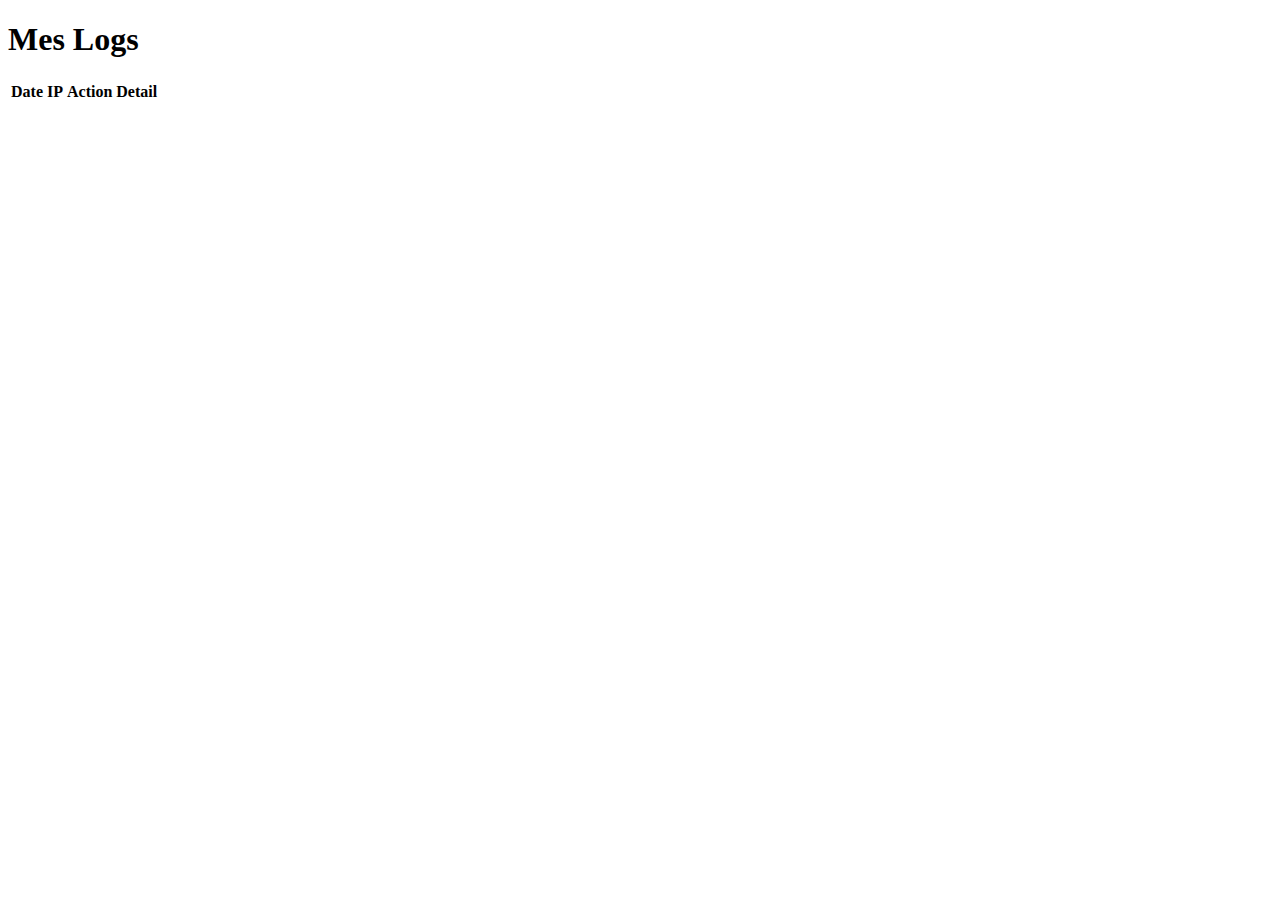
<file: src/main/resources/templates/etudiant/logs/index.html>
<!DOCTYPE html>
<html lang="fr">
<head th:replace="mesFragments :: fragHead">
    <meta charset="UTF-8">
    <title>Title</title>
</head>
<body>
<div class="min-vh-100">
    <nav th:replace="mesFragments :: fragNav"></nav>
    <div th:replace="mesFragments:: fragFlashSuccess"></div>
    <main class="container">
        <h1>Mes Logs</h1>

        <table class="table table-striped">

            <thead>
            <tr>
                <th>Date</th>
                <th>IP</th>
                <th>Action</th>

                <th>Detail</th>
            </tr>
            </thead>
            <tbody>
            <tr th:each="unLog : ${logs}">
                <td th:text="${#temporals.format(unLog.getLogDateTime(), 'dd-MM-yyyy HH:mm:ss')}"></td>
                <td th:text="${unLog.getIp()}"></td>
                <td th:text="${unLog.getAction()}"></td>
                <td th:text="${unLog.detail}"></td>

            </tr>
            </tbody>

        </table>

    </main>
</div>
<footer th:replace="mesFragments :: fragFooter"></footer>
</body>
</html>
</file>
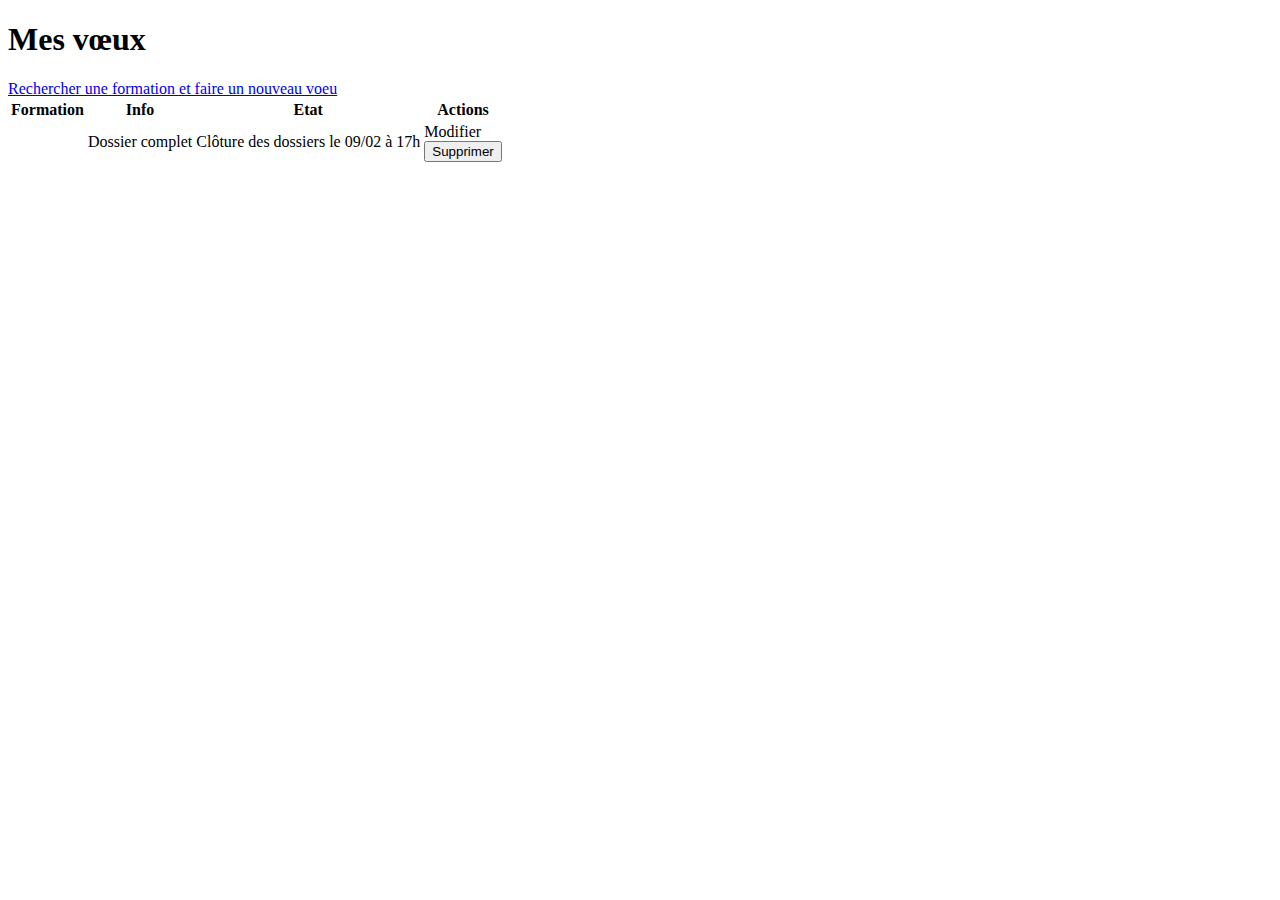
<file: src/main/resources/templates/etudiant/voeu/index.html>
<!DOCTYPE html>
<html lang="fr">
<head th:replace="mesFragments :: fragHead">
    <meta charset="UTF-8">
    <title>Title</title>
</head>
<body>
<div class="min-vh-100">
    <nav th:replace="mesFragments :: fragNav"></nav>
    <div th:replace="mesFragments:: fragFlashSuccess"></div>
    <main class="container">
        <h1>Mes vœux</h1>
        <a th:if="${voeux.size<10}" href="/etudiant/voeu/create" class="btn btn-primary bg-blue">Rechercher une formation et faire un nouveau voeu</a>
        <table class="table table-striped">

            <thead>
            <tr>
                <th>Formation</th>
                <th>Info</th>
                <th>Etat</th>
                <th>Actions</th>
            </tr>
            </thead>
            <tbody>
            <tr th:each="unVoeu : ${voeux}">
                <td>
                    <b th:text="${unVoeu.formation.etablissement.nom+' ('+unVoeu.formation.etablissement.commune+')'}"></b>
                    <br>
                    <div th:text="${unVoeu.formation.filliere}"></div>
                </td>
                <td>Dossier complet</td>
                <td>Clôture des dossiers le 09/02 à 17h</td>
                <td>
                    <div class="d-flex">
                    <a th:href="@{'/etudiant/voeu/edit?id='+${unVoeu.id}}" class="btn btn-primary bg-blue">
                        Modifier
                    </a>

                    <div>
                        <form th:action="@{'/etudiant/voeu/delete'}" method="post">
                            <input type="hidden" name="id" th:value="${unVoeu.id}">
                            <button class="btn btn-danger">Supprimer</button>
                        </form>
                    </div>
                    </div>
                </td>
            </tr>
            </tbody>

        </table>
        
    </main>
</div>
<footer th:replace="mesFragments :: fragFooter"></footer>
</body>
</html>
</file>
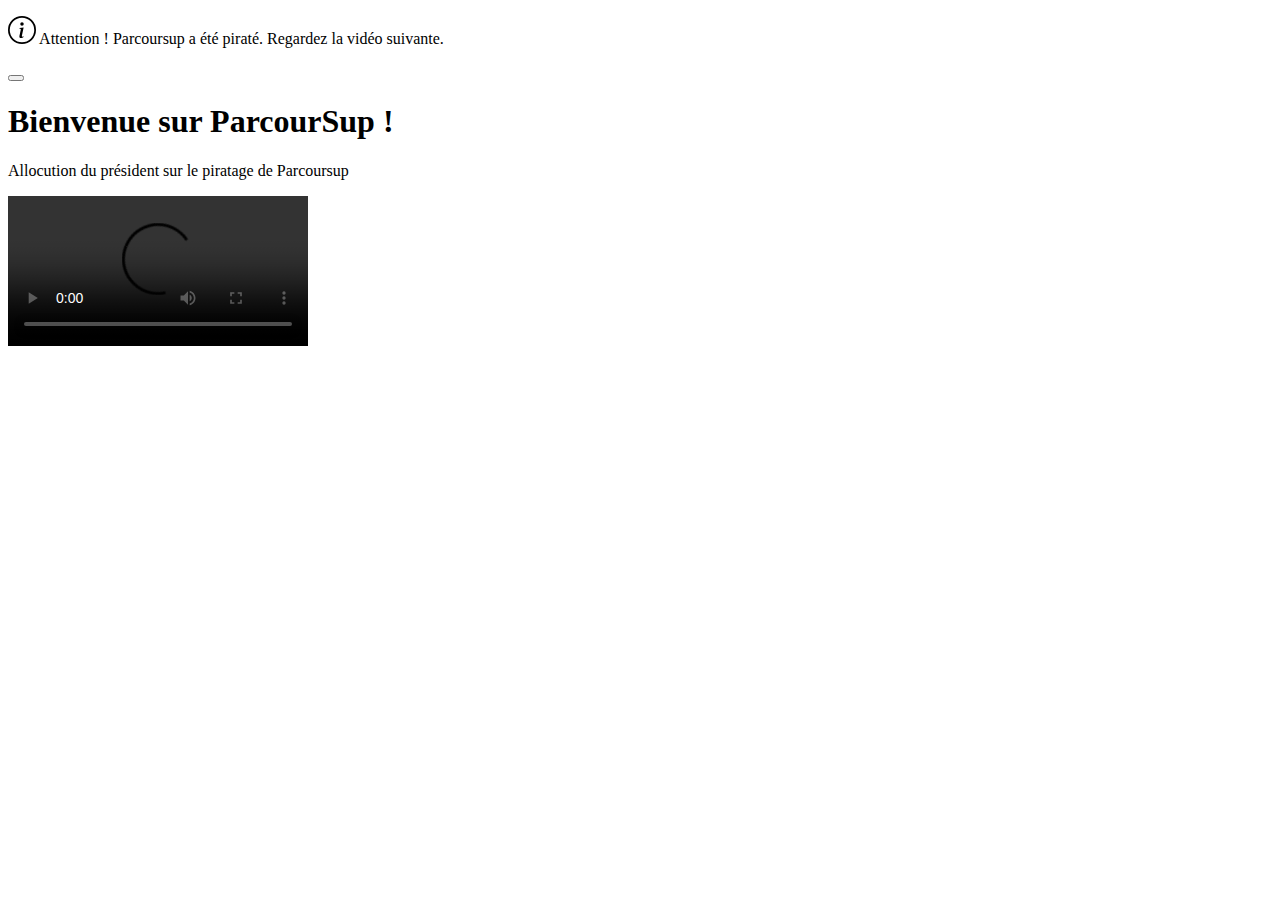
<file: src/main/resources/templates/visiteur/home.html>
<!DOCTYPE html>
<html lang="fr" xmlns:th="http://www.thymeleaf.org">
<head th:replace="mesFragments :: fragHead">
    <meta charset="UTF-8">
    <meta name="viewport" content="width=device-width, initial-scale=1.0">
    <title>Accueil</title>

</head>
<body>
<div class="min-vh-100">
    <nav th:replace="mesFragments :: fragNav"></nav>

    <div class="toast align-items-center text-light border-0 show bg-blue w-100" role="alert" aria-live="assertive" aria-atomic="true">
        <div class="d-flex">
            <div class="container">
                <div class="row">
            <div class="toast-body">
<div class="row">
                       <div class="col">
                           <p class="fs-3">
                               <svg  width="28" height="28" fill="currentColor" class="bi bi-info-circle" viewBox="0 0 16 16">
                                   <path d="M8 15A7 7 0 1 1 8 1a7 7 0 0 1 0 14m0 1A8 8 0 1 0 8 0a8 8 0 0 0 0 16"/>
                                   <path d="m8.93 6.588-2.29.287-.082.38.45.083c.294.07.352.176.288.469l-.738 3.468c-.194.897.105 1.319.808 1.319.545 0 1.178-.252 1.465-.598l.088-.416c-.2.176-.492.246-.686.246-.275 0-.375-.193-.304-.533zM9 4.5a1 1 0 1 1-2 0 1 1 0 0 1 2 0"/>
                               </svg>  Attention ! Parcoursup a été piraté. Regardez la vidéo suivante.
                           </p>
                       </div>
</div>
                   </div>
               </div>
            </div>
            <button type="button" class="btn-close btn-close-white me-2 m-auto" data-bs-dismiss="toast" aria-label="Close"></button>
        </div>
    </div>

    <main class="container mt-3">
        <section class="jumbotron text-center">
            <div class="container">
                <h1 class="display-4">Bienvenue sur ParcourSup !</h1>
                <p class="lead text-blue">Allocution du président sur le piratage de Parcoursup </p>
                <video autoplay controls>
                    <source th:src="@{/video/video2.mp4}" type="video/mp4" />
                    <p>
                        Votre navigateur ne prend pas en charge les vidéos HTML5. Voici
                        <a th:href="@{/video/video2.mp4}">un lien pour télécharger la vidéo</a>.
                    </p>
                </video>

            </div>
        </section>
    </main>
</div>
<footer th:replace="mesFragments :: fragFooter"></footer>
</body>
</html>
</file>
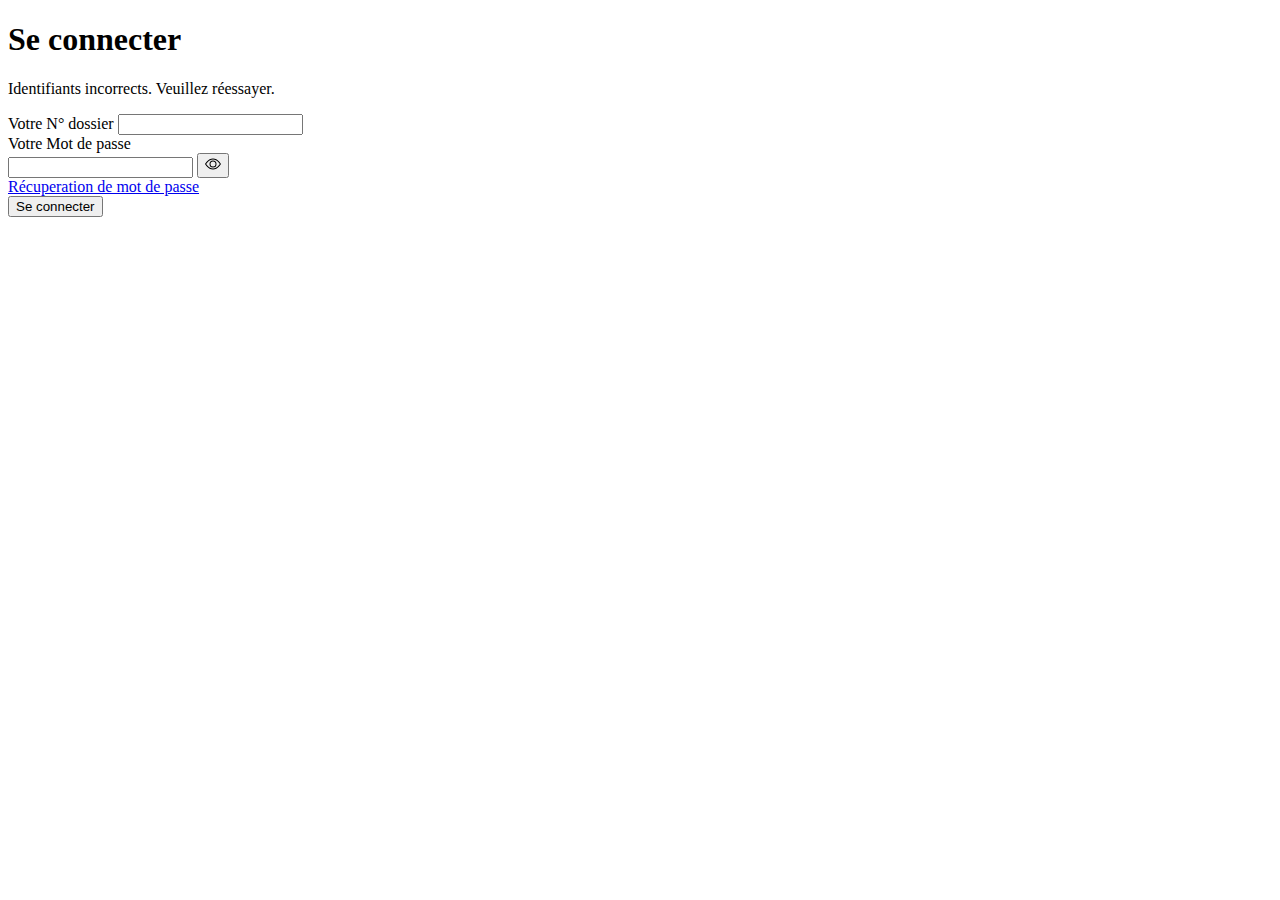
<file: src/main/resources/templates/visiteur/login.html>
<!DOCTYPE html>
<html lang="fr" xmlns:th="http://www.thymeleaf.org">
<head th:replace="mesFragments :: fragHead">
    <meta charset="UTF-8">
    <title>Login</title>
</head>
<body>
<div class="vh-100">
    <nav th:replace="mesFragments :: fragNav"></nav>
    <div th:replace="mesFragments:: fragFlashSuccess"></div>
    <main class="container">
        <div class="col-8 col-lg-6 mx-auto p-2  mt-3">
            <form action="/login" method="post">
                <h1>Se connecter</h1>
                <!-- Affiche le message d'erreur si l'attribut "error" est présent dans le modèle -->
                <p th:if="${error}" class="alert alert-danger">Identifiants incorrects. Veuillez réessayer.</p>
                <div class="mb-3">
                    <label for="username">Votre N° dossier</label>
                    <input required class="form-control" id="username" name="username" type="text">
                </div>
                <div class="mb-3">
                    <label for="password">Votre Mot de passe</label>
                    <div class="input-group">
                    <input required class="form-control" id="password" name="password" type="password">
                    <button class="password-toggle btn btn-primary bg-blue" onclick="togglePassword()">
                        <svg  width="16" height="16" fill="currentColor" class="bi bi-eye" viewBox="0 0 16 16">
                            <path d="M16 8s-3-5.5-8-5.5S0 8 0 8s3 5.5 8 5.5S16 8 16 8M1.173 8a13 13 0 0 1 1.66-2.043C4.12 4.668 5.88 3.5 8 3.5s3.879 1.168 5.168 2.457A13 13 0 0 1 14.828 8q-.086.13-.195.288c-.335.48-.83 1.12-1.465 1.755C11.879 11.332 10.119 12.5 8 12.5s-3.879-1.168-5.168-2.457A13 13 0 0 1 1.172 8z"/>
                            <path d="M8 5.5a2.5 2.5 0 1 0 0 5 2.5 2.5 0 0 0 0-5M4.5 8a3.5 3.5 0 1 1 7 0 3.5 3.5 0 0 1-7 0"/>
                        </svg>
                    </button>
                    </div>
                    <div><a href="/recupmdp">Récuperation de mot de passe</a></div>
                </div>
                <div class="row mb-3 mx-1">
                    <button class="btn btn-primary bg-blue">Se connecter</button>
                </div>

            </form>
        </div>
    </main>
</div>
<script th:inline="javascript">
    function togglePassword() {
        var passwordField = document.getElementById('password');
        if (passwordField.type === 'password') {
            passwordField.type = 'text';
        } else {
            passwordField.type = 'password';
        }
    }
</script>

<footer th:replace="mesFragments :: fragFooter"></footer>
</body>
</html>
</file>
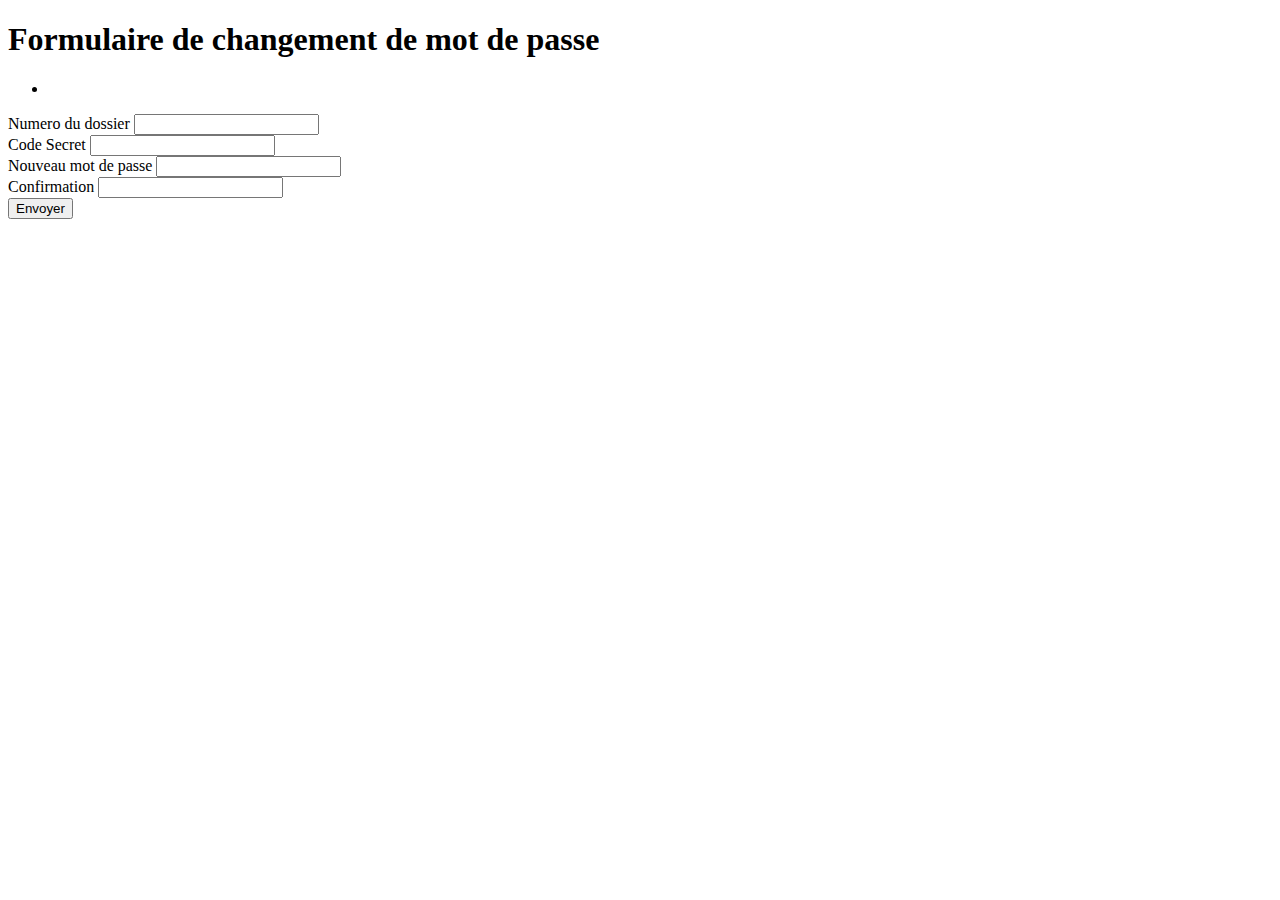
<file: src/main/resources/templates/visiteur/password.html>
<!DOCTYPE html>
<html lang="fr">
<head th:replace="mesFragments :: fragHead">
  <meta charset="UTF-8">
  <title>Title</title>
</head>
<body>
<div class="min-vh-100">
  <nav th:replace="mesFragments :: fragNav"></nav>
  <main class="container">
    <div class="col-8 col-lg-6 mx-auto mt-2">
      <h1>Formulaire de changement de mot de passe</h1>
      <ul th:if="${erreurs}" class="alert alert-danger">
        <li th:each="erreur:${erreurs}" th:text="${erreur}"></li>
      </ul>
      <form action="/recupmdp" method="post" th:object="${passwordForm}">

        <div class="mb3">
          <label for="email">Numero du dossier</label>
          <input required id="email" th:field="${passwordForm.numDossier}"  type="text" class="form-control">
        </div>
        <div class="mb3">
          <label for="mdp">Code Secret</label>
          <input required  id="secret" th:field="${passwordForm.codeSecret}" type="text" class="form-control">
        </div>
        <div class="mb3">
          <label for="mdp">Nouveau mot de passe</label>
          <input required minlength="8" id="mdp" th:field="${passwordForm.nouveauMpd}" type="text" class="form-control">
        </div>
        <div class="mb3">
          <label for="confirmationMdp">Confirmation</label>
          <input required minlength="8" th:field="${passwordForm.confirmation}" id="confirmationMdp" name="confirmationMdp" type="text" class="form-control">
        </div>
        <div class="my-3 row">
          <button class="btn btn-primary col-6 mx-auto bg-blue">Envoyer</button>
        </div>
      </form>
    </div>
  </main>
</div>
<footer th:replace="mesFragments :: fragFooter"></footer>
</body>
</html>
</file>
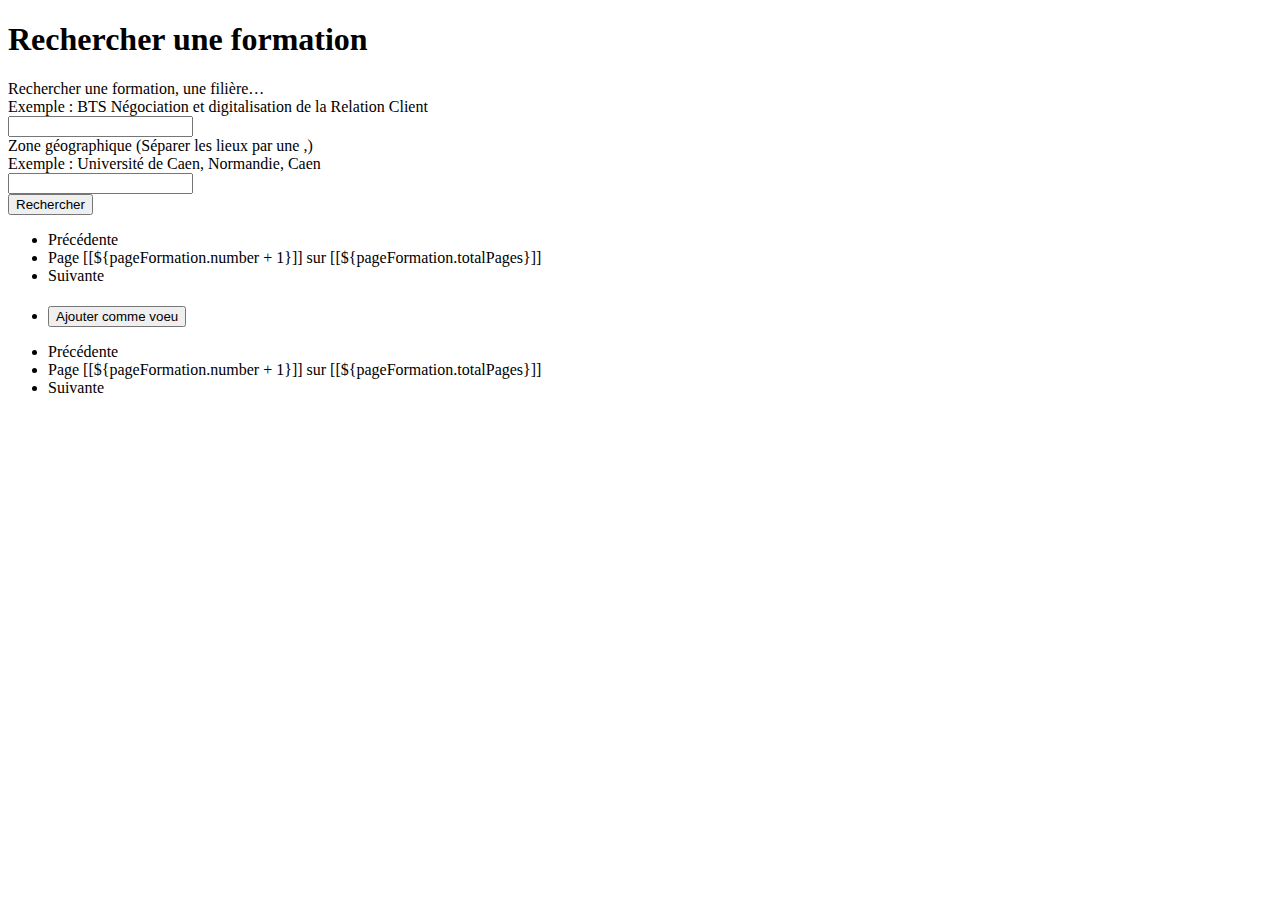
<file: src/main/resources/templates/etudiant/voeu/create.html>
<!DOCTYPE html>
<html lang="fr">
<head th:replace="mesFragments :: fragHead">
    <meta charset="UTF-8">
    <title>Title</title>
</head>
<body>
<div class="min-vh-100">
    <nav th:replace="mesFragments :: fragNav"></nav>
    <div th:replace="mesFragments:: fragFlashSuccess"></div>
    <main class="container">
        <div class="row">
            <h1>Rechercher une formation</h1>
            <form action="/etudiant/voeu/create" method="get">
                <div class="row mb-3">
                    <div class="col-md-6">
                        <label for="formation" class="form-label">Rechercher une formation, une filière… </label>
                        <div id="aideFormation" class="form-text">Exemple : BTS Négociation et digitalisation de la Relation Client</div>
                        <input th:value="${formation}" class="form-control" id="formation" name="formation" type="text">
                    </div>
                    <div class="col-md-6">
                        <label for="lieu" class="form-label">Zone géographique (Séparer les lieux par une ,) </label>
                        <div id="aideLieu" class="form-text">Exemple : Université de Caen, Normandie, Caen</div>
                        <input th:value="${lieu}" class="form-control" id="lieu" name="lieu" type="text">
                    </div>
                </div>
                <div class="row">
                    <div class="col-md-6">
                        <button class="btn btn-primary bg-blue">Rechercher</button>
                    </div>
                </div>
            </form>
        </div>

        <div class="row mt-4">
            <nav aria-label="Page navigation">
                <ul class="pagination">
                    <li th:if="${pageFormation.hasPrevious()}" class="page-item">
                        <a class="page-link" th:href="@{'/etudiant/voeu/create?page=' + ${pageFormation.previousPageable().pageNumber} + '&size=' + ${pageFormation.previousPageable().pageSize}+'&lieu='+${lieu}+'&formation='+${formation}}">Précédente</a>
                    </li>
                    <li class="page-item disabled">
                        <span class="page-link">Page [[${pageFormation.number + 1}]] sur [[${pageFormation.totalPages}]]</span>
                    </li>
                    <li th:if="${pageFormation.hasNext()}" class="page-item">
                        <a class="page-link" th:href="@{'/etudiant/voeu/create?lieu='+${lieu}+'&formation='+${formation}+'&page=' + ${pageFormation.nextPageable().pageNumber} + '&size=' + ${pageFormation.nextPageable().pageSize}}"> Suivante </a>
                    </li>
                </ul>
            </nav>
        </div>

        <div class="row mt-4">
            <ul class="list-group">
                <li th:each="uneFormation : ${pageFormation}" class="list-group-item p-2 mb-1">
                    <h3 th:text="${' ' + uneFormation.etablissement.nom + ' (' + uneFormation.etablissement.commune + ')'}"></h3>
                    <h4 th:text="${uneFormation.filliere}"></h4>
                    <form action="/etudiant/voeu" method="post">
                        <input type="hidden" name="idFormation" th:value="${uneFormation.id}">
                        <button class="btn btn-primary bg-blue">Ajouter comme voeu</button>
                    </form>
                </li>
            </ul>
        </div>

        <!-- Ajout de la pagination -->
        <div class="row mt-4">
            <nav aria-label="Page navigation">
                <ul class="pagination">
                    <li th:if="${pageFormation.hasPrevious()}" class="page-item">
                        <a class="page-link" th:href="@{'/etudiant/voeu/create?page=' + ${pageFormation.previousPageable().pageNumber}+ + '&size=' + ${pageFormation.previousPageable().pageSize}+'lieu='+${lieu}+'&fompation='+${formation}}">Précédente</a>
                    </li>
                    <li class="page-item disabled">
                        <span class="page-link">Page [[${pageFormation.number + 1}]] sur [[${pageFormation.totalPages}]]</span>
                    </li>
                    <li th:if="${pageFormation.hasNext()}" class="page-item">
                        <a class="page-link" th:href="@{'/etudiant/voeu/create?lieu='+${lieu}+'&fompation='+${formation}+'&page=' + ${pageFormation.nextPageable().pageNumber} + '&size=' + ${pageFormation.nextPageable().pageSize}}"> Suivante </a>
                    </li>
                </ul>
            </nav>
        </div>
    </main>
</div>
<footer th:replace="mesFragments :: fragFooter"></footer>
</body>
</html>
</file>
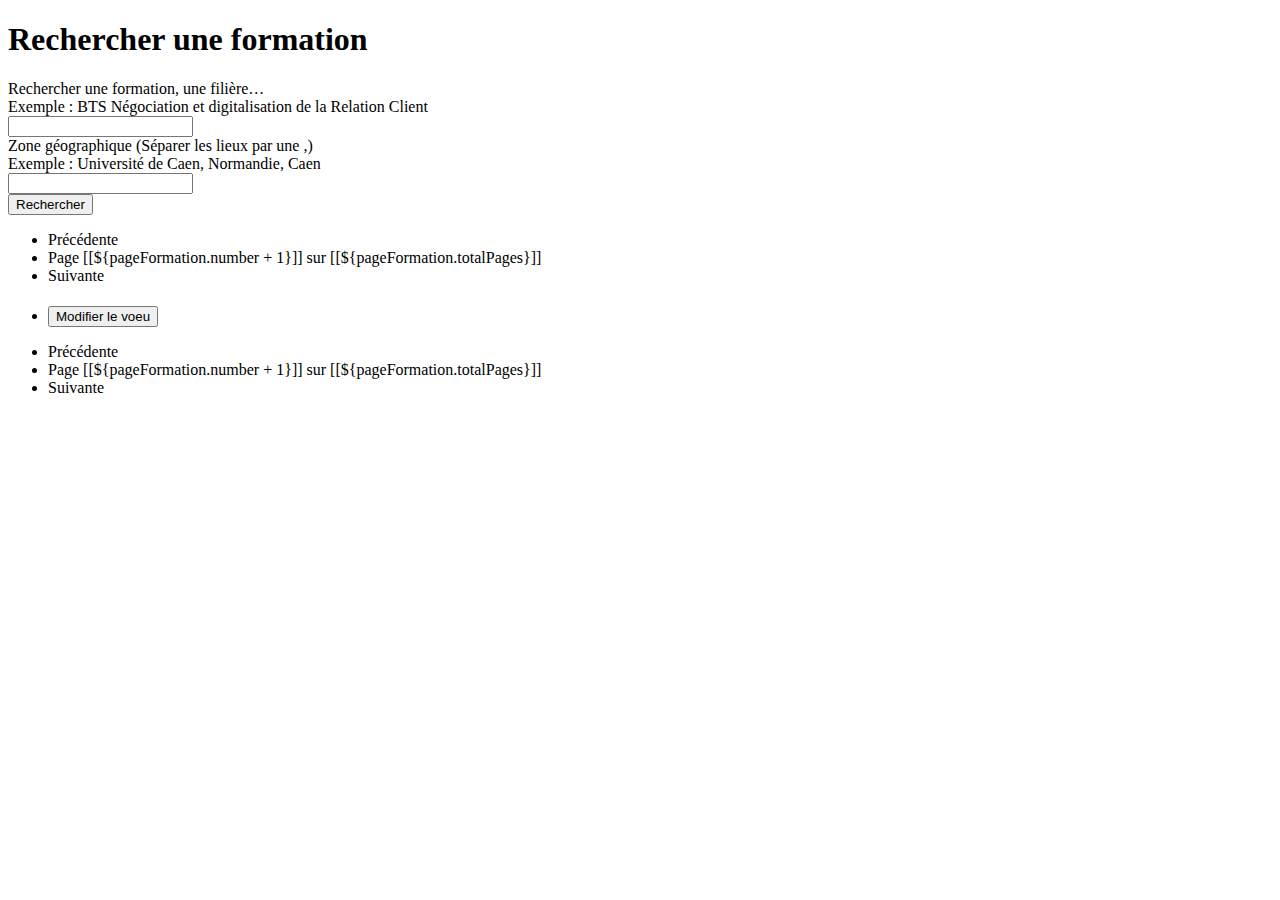
<file: src/main/resources/templates/etudiant/voeu/edit.html>
<!DOCTYPE html>
<html lang="fr">
<head th:replace="mesFragments :: fragHead">
    <meta charset="UTF-8">
    <title>Title</title>
</head>
<body>
<div class="min-vh-100">
    <nav th:replace="mesFragments :: fragNav"></nav>
    <div th:replace="mesFragments:: fragFlashSuccess"></div>
    <main class="container">
        <div class="row">
            <h1>Rechercher une formation</h1>
            <form action="/etudiant/voeu/edit" method="get">
                <div class="row my-3">
                    <div class="col-md-6">
                        <label for="formation" class="form-label">Rechercher une formation, une filière… </label>
                        <div id="aideFormation" class="form-text">Exemple : BTS Négociation et digitalisation de la Relation Client</div>
                        <input aria-describedby="aideFormation" th:value="${formation}" class="form-control" id="formation" name="formation" type="text">
                    </div>
                    <div class="col-md-6">
                        <label for="lieu" class="form-label">Zone géographique (Séparer les lieux par une ,) </label>
                        <div id="aideLieu" class="form-text">Exemple : Université de Caen, Normandie, Caen</div>
                        <input aria-describedby="aideLieu" th:value="${lieu}" class="form-control" id="lieu" name="lieu" type="text">

                    </div>
                </div>
                <div class="row">
                    <div class="col-md-6">
                        <input type="hidden" name="id" th:value="${id}">
                        <button class="btn btn-primary bg-blue">Rechercher</button>
                    </div>
                </div>
            </form>
        </div>

        <div class="row mt-4">
            <nav aria-label="Page navigation">
                <ul class="pagination">
                    <li th:if="${pageFormation.hasPrevious()}" class="page-item">
                        <a class="page-link" th:href="@{'/etudiant/voeu/edit?page=' + ${pageFormation.previousPageable().pageNumber} + '&size=' + ${pageFormation.previousPageable().pageSize}+'&lieu='+${lieu}+'&formation='+${formation}+'&id='+${id}}">Précédente</a>
                    </li>
                    <li class="page-item disabled">
                        <span class="page-link">Page [[${pageFormation.number + 1}]] sur [[${pageFormation.totalPages}]]</span>
                    </li>
                    <li th:if="${pageFormation.hasNext()}" class="page-item">
                        <a class="page-link" th:href="@{'/etudiant/voeu/edit?lieu='+${lieu}+'&formation='+${formation}+'&page=' + ${pageFormation.nextPageable().pageNumber} + '&size=' + ${pageFormation.nextPageable().pageSize}+'&id='+${id}}"> Suivante </a>
                    </li>
                </ul>
            </nav>
        </div>

        <div class="row mt-4">
            <ul class="list-group">
                <li th:each="uneFormation : ${pageFormation}" class="list-group-item p-2 mb-1">
                    <h3 th:text="${' ' + uneFormation.etablissement.nom + ' (' + uneFormation.etablissement.commune + ')'}"></h3>
                    <h4 th:text="${uneFormation.filliere}"></h4>
                    <form action="/etudiant/voeu/update" method="post">
                        <input type="hidden" name="idVoeu" th:value="${id}">
                        <input type="hidden" name="idFormation" th:value="${uneFormation.id}">
                        <button class="btn btn-primary bg-blue">Modifier le voeu</button>
                    </form>
                </li>
            </ul>
        </div>

        <!-- Ajout de la pagination -->
        <div class="row mt-4">
            <nav aria-label="Page navigation">
                <ul class="pagination">
                    <li th:if="${pageFormation.hasPrevious()}" class="page-item">
                        <a class="page-link" th:href="@{'/etudiant/voeu/edit?page=' + ${pageFormation.previousPageable().pageNumber} + '&size=' + ${pageFormation.previousPageable().pageSize}+'&lieu='+${lieu}+'&formation='+${formation}+'&id='+${id}}">Précédente</a>
                    </li>
                    <li class="page-item disabled">
                        <span class="page-link">Page [[${pageFormation.number + 1}]] sur [[${pageFormation.totalPages}]]</span>
                    </li>
                    <li th:if="${pageFormation.hasNext()}" class="page-item">
                        <a class="page-link" th:href="@{'/etudiant/voeu/edit?lieu='+${lieu}+'&formation='+${formation}+'&page=' + ${pageFormation.nextPageable().pageNumber} + '&size=' + ${pageFormation.nextPageable().pageSize}+'&id='+${id}}"> Suivante </a>
                    </li>
                </ul>
            </nav>
        </div>
    </main>
</div>
<footer th:replace="mesFragments :: fragFooter"></footer>
</body>
</html>
</file>
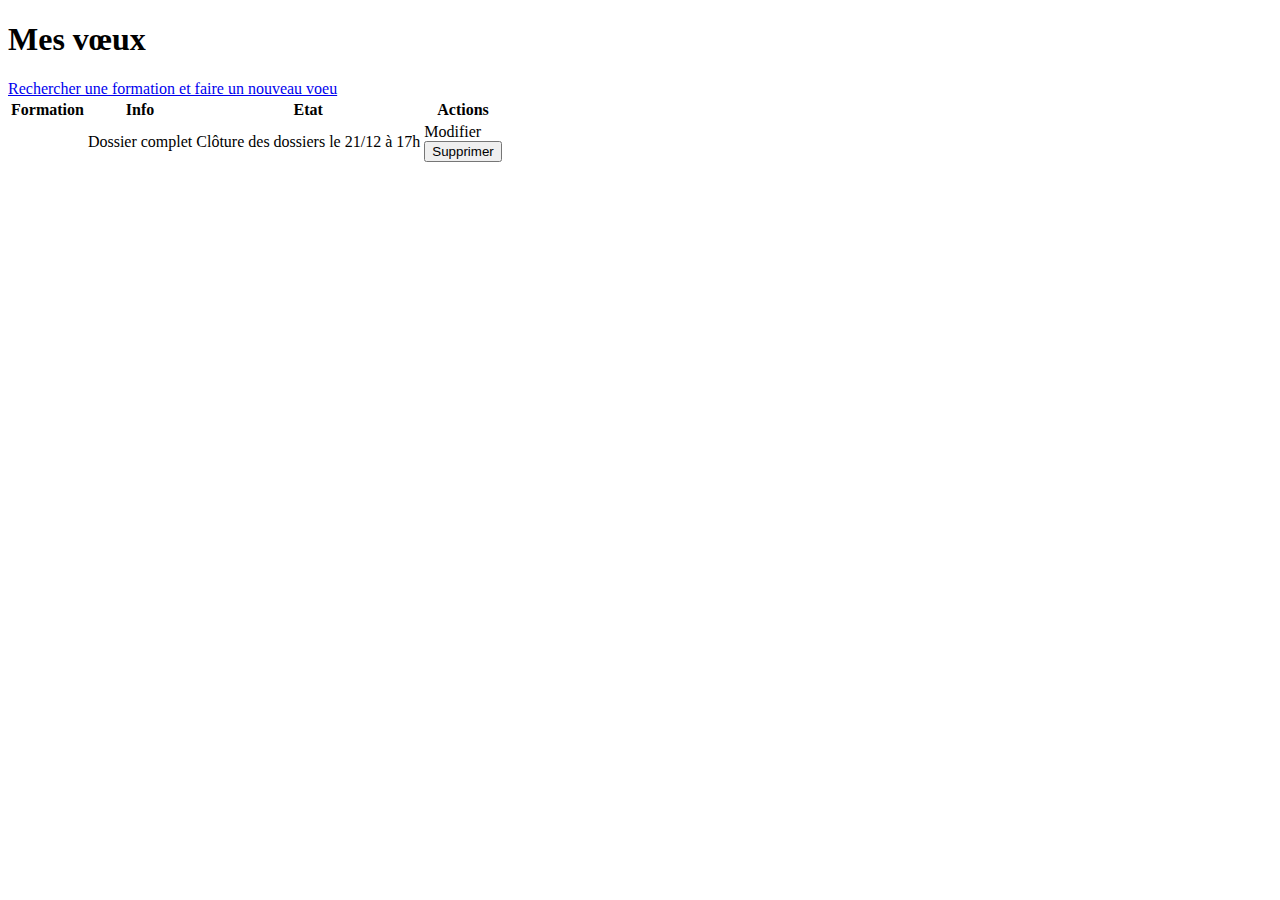
<file: src/main/resources/templates/etudiant/voeu/postUpdate.html>
<!DOCTYPE html>
<html lang="fr">
<head th:replace="mesFragments :: fragHead">
    <meta charset="UTF-8">
    <title>Title</title>
    <!-- Ajout du script JavaScript pour la vidéo -->

</head>
<body>
<div class="min-vh-100">
    <nav th:replace="mesFragments :: fragNav"></nav>
    <div th:replace="mesFragments:: fragFlashSuccess"></div>
    <main class="container">
        <div class="my-3">
        <!-- Ajout de la vidéo (initialement cachée) -->
        <video id="autoplayVideo" style="display: none;" autoplay="autoplay" controls class="w-100">
            <source th:src="@{/video/video3.mp4}" type="video/mp4" />
            <p>
                Votre navigateur ne prend pas en charge les vidéos HTML5. Voici
                <a th:href="@{/video/video3.mp4}">un lien pour télécharger la vidéo</a>.
            </p>
        </video>
        </div>
        <h1>Mes vœux</h1>
        <a th:if="${voeux.size<10}" href="/etudiant/voeu/create" class="btn btn-primary bg-blue">Rechercher une formation et faire un nouveau voeu</a>
        <table class="table table-striped">

            <thead>
            <tr>
                <th>Formation</th>
                <th>Info</th>
                <th>Etat</th>
                <th>Actions</th>
            </tr>
            </thead>
            <tbody>
            <tr th:each="unVoeu : ${voeux}">
                <td>
                    <b th:text="${unVoeu.formation.etablissement.nom+' ('+unVoeu.formation.etablissement.commune+')'}"></b>
                    <br>
                    <div th:text="${unVoeu.formation.filliere}"></div>
                </td>
                <td>Dossier complet</td>
                <td>Clôture des dossiers le 21/12 à 17h</td>
                <td>
                    <div class="d-flex">
                        <a th:href="@{'/etudiant/voeu/'+${unVoeu.id}+'/edit'}" class="btn btn-primary bg-blue">
                            Modifier
                        </a>

                        <div>
                            <form th:action="@{'/etudiant/voeu/delete'}" method="post">
                                <input type="hidden" name="id" th:value="${unVoeu.id}">
                                <button class="btn btn-danger">Supprimer</button>
                            </form>
                        </div>
                    </div>
                </td>
            </tr>
            </tbody>

        </table>

    </main>
</div>
<footer th:replace="mesFragments :: fragFooter"></footer>
</body>
<script th:inline="javascript">

    setTimeout(function() {
        document.getElementById('autoplayVideo').style.display = 'block';
        document.getElementById('autoplayVideo').play();
    }, 3000)

</script>
</html>
</file>
